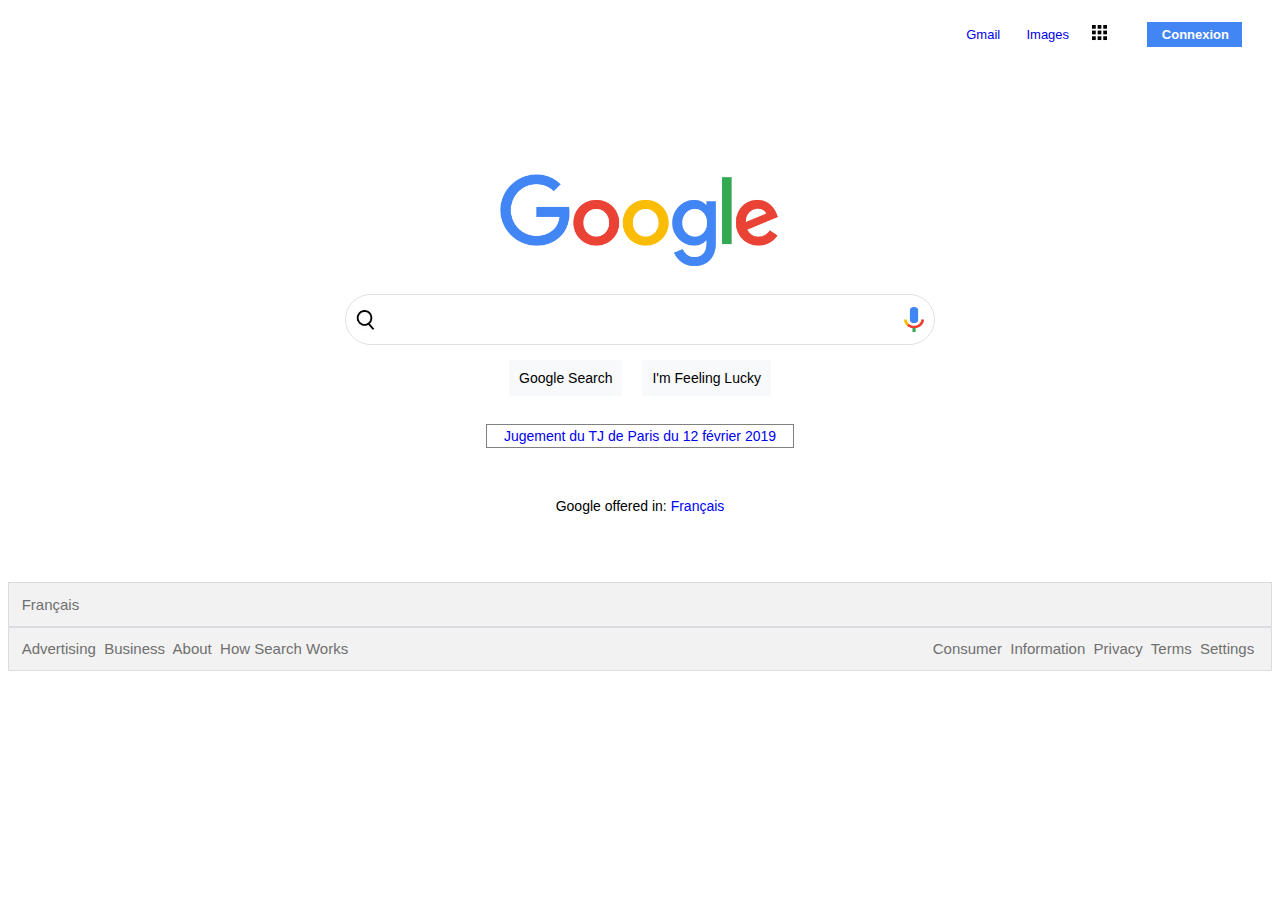
<file: Google Homepage/index.html>
<!DOCTYPE html>
<html>

<head>
  <meta charset="UTF-8">
  <meta name="viewport" content="width=device-width, initial-scale=1">
  <link rel="stylesheet" href="style.css">
  <title>Google</title>
</head>

<body>

<div id="topbar">
  <div class="element" id="Gmail"><a href="www.gmail.com">Gmail</a></div>
  <div class="element" id="Images"><a href="https://www.google.fr/imghp?hl=en&tab=wi&ogbl">Images</a></div>
  <div class="element" id="Square Menu"><img src="square-menu.png" alt="square menu" width=25px height=25px></div>
  <div class="element" id="Connexion"><a href="https://accounts.google.com/ServiceLogin?hl=fr&passive=true&continue=https://www.google.com/&ec=GAZAAQ"><span style="color: white;">Connexion</span></a></div>  
</div>

<div id="Google">
  <img src="logo google.png" width=280px>
</div>

<div id="searchbar">
  <img src="google_search_glass-512.png" width=19px height=20px> 
  <form action="/ma-page-de-traitement" method="post"><input type="text" id="search" name="user_search"></form>
  <img src="1200px-Google_mic.svg.png" width=20px height=25px>
</div>

<div id="other">
  <div class="other_options">Google Search</div>
  <div class="other_options">I'm Feeling Lucky</div>
</div>
<br>
<div id="jugement">
  <a target="_blank" href="https://support.google.com/websearch/answer/9586983?p=fr_tos&visit_id=637427072354171291-4231467859&rd=1">Jugement du TJ de Paris du 12 février 2019</a>
</div>
<br><br>
<p>
  Google offered in: <span style="color: blue;">Français</span>
</p>
<br><br><br>

<p id="footer1">
  Français
</p>

<div class="footer2">
  <div id="footer2_left">Advertising&nbsp Business&nbsp About&nbsp How Search Works</div>
  <div id="footer2_right">Consumer&nbsp Information&nbsp Privacy&nbsp Terms&nbsp Settings&nbsp</div>
</div>


</body>

</html>
</file>
<file: Google Homepage/style.css>
#topbar
{
  display: flex;
  flex-direction: row;
  justify-content: flex-end;
  align-items: center;
  margin: 20px 30px 20px 30px;
}

a
{
  text-decoration: none;
}

a:hover
{
  text-decoration: underline;
}

.element
{
  width: 5%;
  font-family: Arial, Helvetica, sans-serif;
  font-size: 13px;
}

#Connexion
{
  background-color: rgb(66,133,244);
  color: white;
  padding: 5px 20px 5px 15px;
  font-weight: bold;
}

#Google
{
  display: flex;
  justify-content: center;
  margin-top: 10%;
  margin-bottom: 2%;
}

#searchbar
{
  display: flex;
  width: 45%;
  justify-content: space-between;
  align-items: center;
  margin: auto;
  border: 1px solid rgb(223,225,229);
  padding: 10px 10px 10px 10px;
  border-radius: 40px
}

#searchbar:hover
{
  box-shadow: 0 0 11px rgba(33,33,33,.2);
}

#search
{
  width: 450px;
  height: 25px;
  margin: 1px 5px 1px 5px;
  border: 0px solid;
  background-color: transparent;
}

#search:focus
{
  outline: none;
}

#other
{
  display: flex;
  margin: auto;
  justify-content: center;
  width: 400px;
}

.other_options
{
  background-color: rgb(248,249,250);
  margin: 15px 10px 10px 10px;
  padding: 10px 10px 10px 10px;
  font-family: Arial, Helvetica, sans-serif;
  font-size: 14px;
}

.other_options:hover
{
  box-shadow: 0 0 4px rgba(33,33,33,.2);
}

#jugement
{
  display: flex;
  justify-content: center;
  align-content: center;
  width: 300px;
  margin: auto;
  font-family: Arial, Helvetica, sans-serif;
  font-size: 14px;
  border: 1px solid grey;
  padding: 3px;
  text-decoration: none;
}

p
{
  font-family: Arial, Helvetica, sans-serif;
  font-size: 14px;
  text-align: center;
}

#footer1
{
  background-color: rgb(242,242,242);
  font-family: Arial, Helvetica, sans-serif;
  font-size: 15px;
  color: rgb(111,111,111);
  padding: 1%;
  border: 1px solid rgb(218,220,224);
  margin: 0;
  text-align: left;
}

.footer2
{
  display: flex;
  background-color: rgb(242,242,242);
  justify-content: space-between;
  font-family: Arial, Helvetica, sans-serif;
  font-size: 15px;
  color: rgb(111,111,111);
  padding: 1%;
  border: 1px solid rgb(218,220,224);
  margin: 0;
}
</file>
